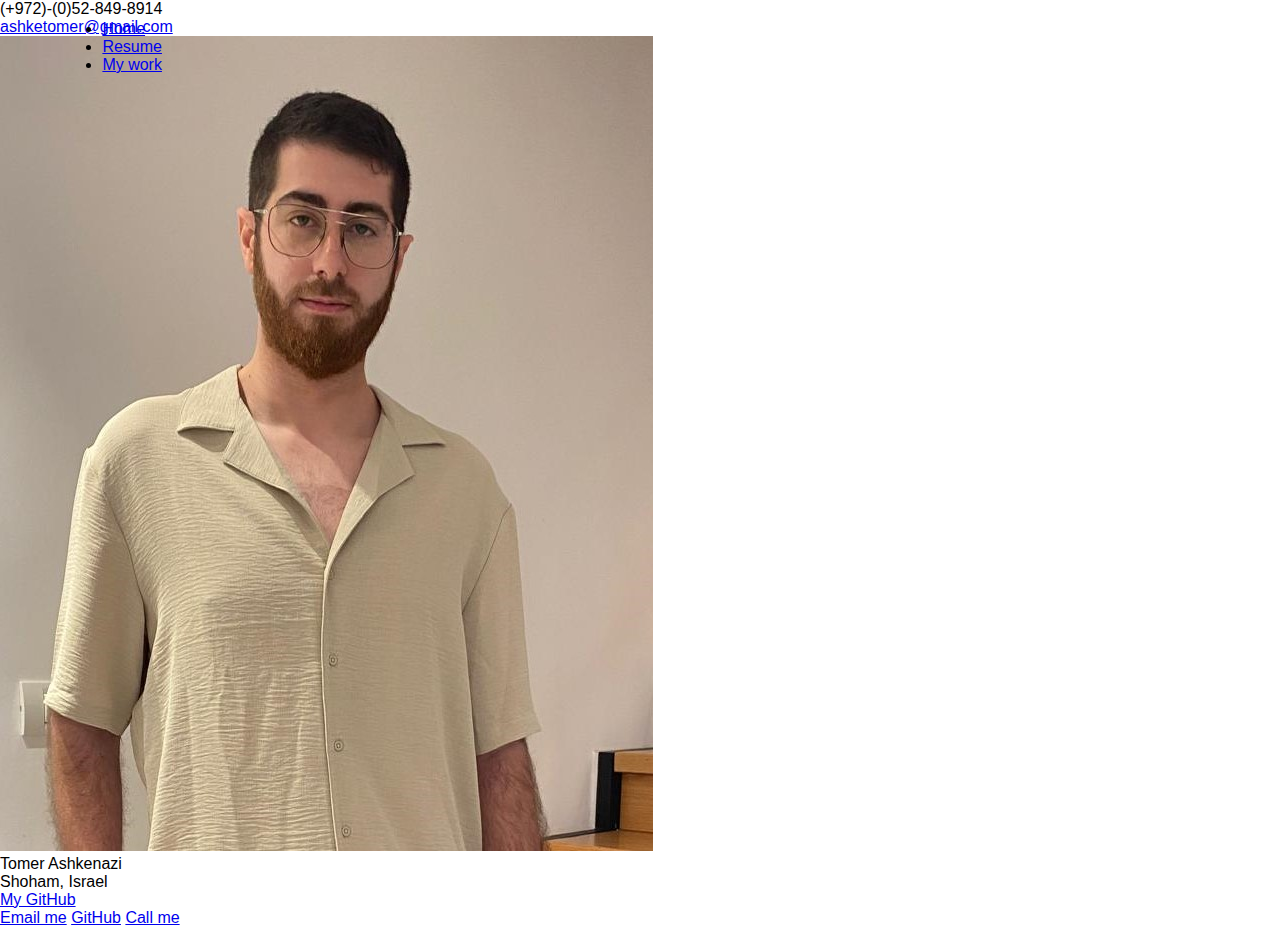
<file: Pages/my_works.html>
<!DOCTYPE html>
<html lang="en">
<head>
    <meta charset="UTF-8">
    <meta name="viewport" content="width=device-width, initial-scale=1.0">
    <title>My work</title>
    <link rel="stylesheet" href="../styles.css">
</head>
<body>
    <header>
       
        <div class="container">
            <div class="left">
                <p>(+972)-(0)52-849-8914</p>
                <a href="mailto:ashketomer@gmail.com" target="_blank" title="Email me">ashketomer@gmail.com</a>
            </div>
            <div class="center">
                <img src="../Pictures/prof-pic-edited.jpg" alt="Profile picture">
                <p>Tomer Ashkenazi</p>
            </div>
            <div class="right">
                <p>Shoham, Israel</p>
                <a href="https://github.com/AshkeTomer?tab=repositories" target="_blank" title="Email me">My GitHub</a>
            </div>
        </div>
    </header>
    
    <nav>
        <ul>
            <li><a href="index.html" title="Home">Home</a></li>
            <li><a href="resume.html" title="Resume">Resume</a></li>
            <li><a href="my_works.html" title="Check out my work">My work</a></li>
        </ul>
    </nav>

    <footer>
        <a href="mailto:ashketomer@gmail.com" target="_blank" title="Email me">Email me</a>
        <a href="https://github.com/AshkeTomer?tab=repositories" target="_blank" title="My GitHub">GitHub</a>
        <a href="tel:+972528498914" title="Call me">Call me</a>
    </footer>
</body>
</html>
</file>
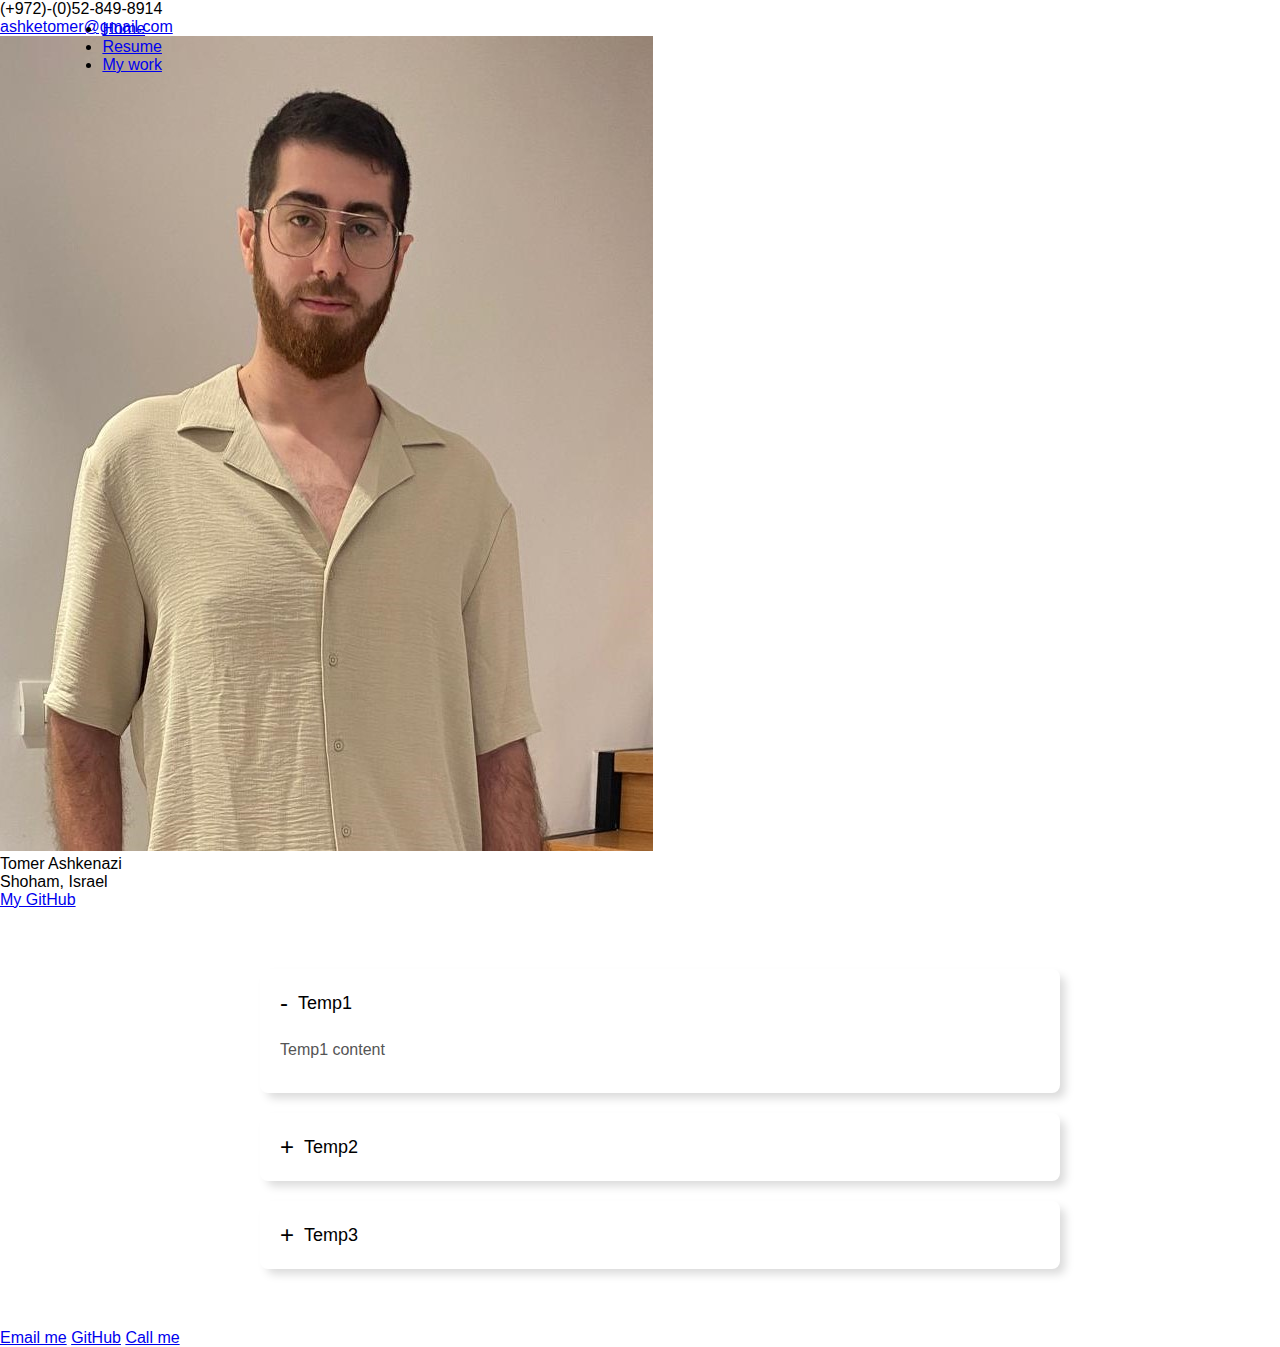
<file: Pages/resume.html>
<!DOCTYPE html>
<html lang="en">
    <style>
        .accordion{
            margin: 60px auto;
            width: 800px;
        }
        
        .accordion li{
            list-style: none;
            width: 100%;
            margin: 20px;
            padding: 10px;
            border-radius: 8px;
            box-shadow: 6px 6px 10px -1px rgba(0, 0, 0, 0.15), -6px -6px 10px -1px rgba(255, 255, 255, 0.7);
        }

        .accordion li label{
            display: flex;
            align-items: center;
            padding: 10px;
            font-size: 18px;
            cursor: pointer;
        }

        label::before{
            content: '+';
            margin-right: 10px;
            font-size: 24px;
            font-weight: 600px;
        }

        input[type="radio"]{
            display: none;
        }

        .accordion .content{
            color: #555;
            padding: 0 10px;
            line-height: 26px;
            max-height: 0;
            overflow: hidden;
            transition: max-height 0.5s, padding 0.5s;
        }

        .accordion input[type="radio"]:checked + label + .content{
            max-height: 400px;
            padding: 10px 10px 20px;
        }

        .accordion input[type="radio"]:checked + label::before{
            content: '-';
        }
    </style>
    
<head>
    <meta charset="UTF-8">
    <meta name="viewport" content="width=device-width, initial-scale=1.0">
    <title>Resume</title>
    <link rel="stylesheet" href="../styles.css">
</head>
<body>
    <header>
       
        <div class="container">
            <div class="left">
                <p>(+972)-(0)52-849-8914</p>
                <a href="mailto:ashketomer@gmail.com" target="_blank" title="Email me">ashketomer@gmail.com</a>
            </div>
            <div class="center">
                <img src="../Pictures/prof-pic-edited.jpg" alt="Profile picture">
                <p>Tomer Ashkenazi</p>
            </div>
            <div class="right">
                <p>Shoham, Israel</p>
                <a href="https://github.com/AshkeTomer?tab=repositories" target="_blank" title="My GitHub">My GitHub</a>
            </div>
        </div>
    </header>
    
    <nav>
        <ul>
            <li><a href="index.html" title="Home">Home</a></li>
            <li><a href="resume.html" title="Resume">Resume</a></li>
            <li><a href="my_works.html" title="Check out my work">My work</a></li>
        </ul>
    </nav>

    <section>
       <ul class="accordion">
            <li>
                <input type="radio" name="accordion" id="first" checked>
                <label for="first">Temp1</label>
                <div class="content">
                    <p>Temp1 content</p>
                </div>
            </li>

            <li>
                <input type="radio" name="accordion" id="second">
                <label for="second">Temp2</label>
                <div class="content">
                    <p>Temp2 content</p>
                </div>
            </li>

            <li>
                <input type="radio" name="accordion" id="third">
                <label for="third">Temp3</label>
                <div class="content">
                    <p>Temp3 content</p>
                </div>
            </li>
       </ul>
    </section>

    <footer>
        <a href="mailto:ashketomer@gmail.com" target="_blank" title="Email me">Email me</a>
        <a href="https://github.com/AshkeTomer?tab=repositories" target="_blank" title="My GitHub">GitHub</a>
        <a href="tel:+972528498914" title="Call me">Call me</a>
    </footer>
</body>
</html>
</file>
<file: styles.css>
*{
    margin: 0;
    padding: 0;
    box-sizing: border-box;
    font-family: Arial, Helvetica, sans-serif;
}

.hero{
    width: 100%;
    height: 100vh;
    background-image: linear-gradient(rgba(12,3,51,0.3),rgba(12,3,51,0.3));
    position: relative;
    padding: 0 5%;
    display: flex;
    align-items: center;
    justify-content: center;
}

nav{
    width: 100%;
    position: absolute;
    top: 0;
    left: 0;
    padding: 20px 8%;
    display: flex;
    align-items: center;
    justify-content: space-between;
}

nav .profpic{
    width: 250px;
    border-radius: 50px;
    border: 2px solid white;
    box-shadow: lightblue 0 0 15px;
    margin-right: 60px;
    transition: box-shadow 0.5s;
}

nav .profpic:hover{
    box-shadow: lightblue 0 0 50px;
}

nav .picANDdetails{
    display: flex;
    align-items: center;
}

nav .navigation li{
    list-style: none;
    display: inline-block;
    margin-left: 60px;
}

nav .navigation li a{
    text-decoration: none;
    color: white;
    font-size: 24px;
    font-weight: bold;
    transition: 0.5s;
}

nav .navigation li a:hover{
    text-decoration: underline;
    text-decoration-thickness: 3px;
}

nav .information li{
    list-style: none;
    color: white;
    text-align: center;
    font-size: 24px;
    line-height: 50px;
    transition: 0.5s;
}

nav .information li a:hover{
    text-decoration: underline;
    text-decoration-thickness: 2px;
}

nav .information li a{
    text-decoration: none;
    color: white;
    font-size: 24px;
}

.back-video{
    position: absolute;
    right: 0;
    bottom: 0;
    z-index: -1;
}

@media(min-aspect-ratio: 16/9){
    .back-video{
        width: 100%;
        height: auto;
    }
}

@media(max-aspect-ratio: 16/9){
    .back-video{
        width: auto;
        height: 100%;
    }
}

@keyframes bounce {
    0%, 20%, 50%, 80%,100%{
        transform: translateY(0);
    }
    
    40%{
        transform: translateY(-30px);
    }
    
    60%{
        transform: translateY(-15px);
    }
}

@keyframes rise{
    0%, 100%{
        transform: translateY(0);
    }

    50%{
        transform: translateY(-30px);
    }
}
</file>
